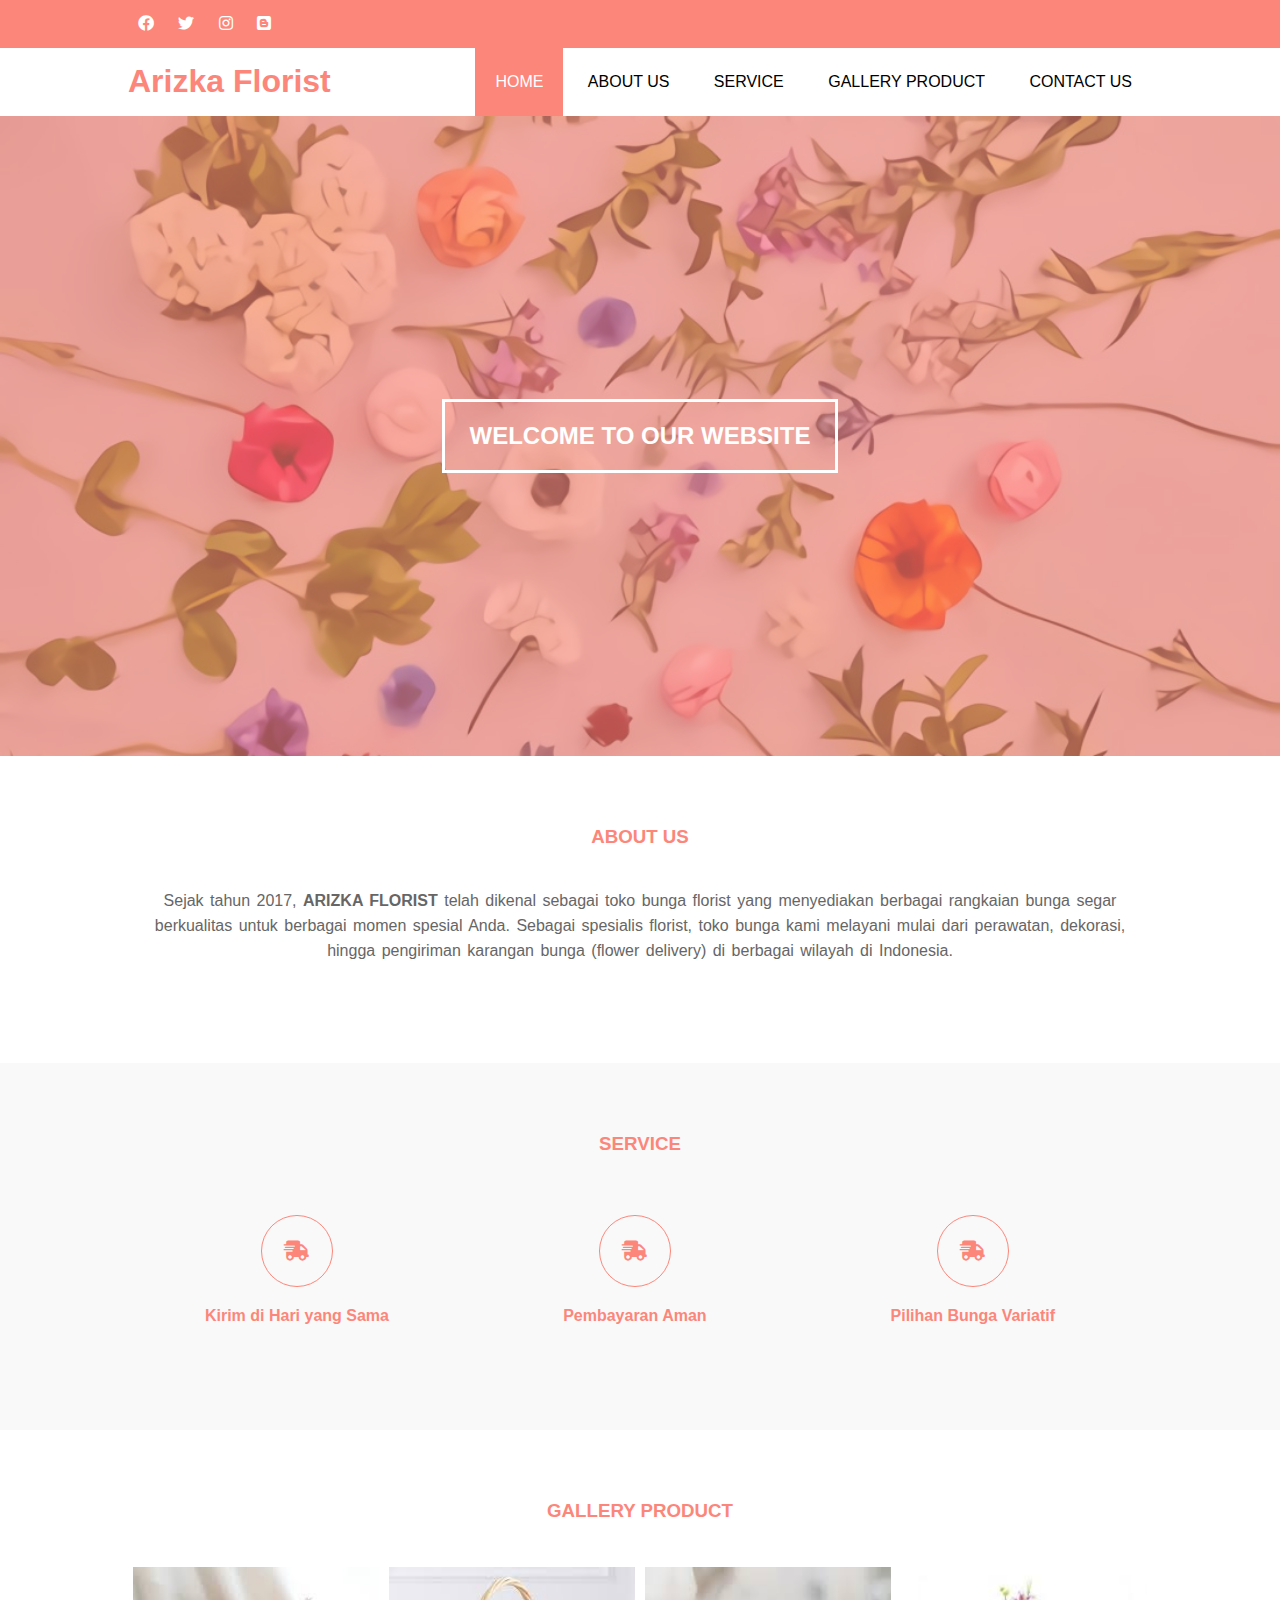
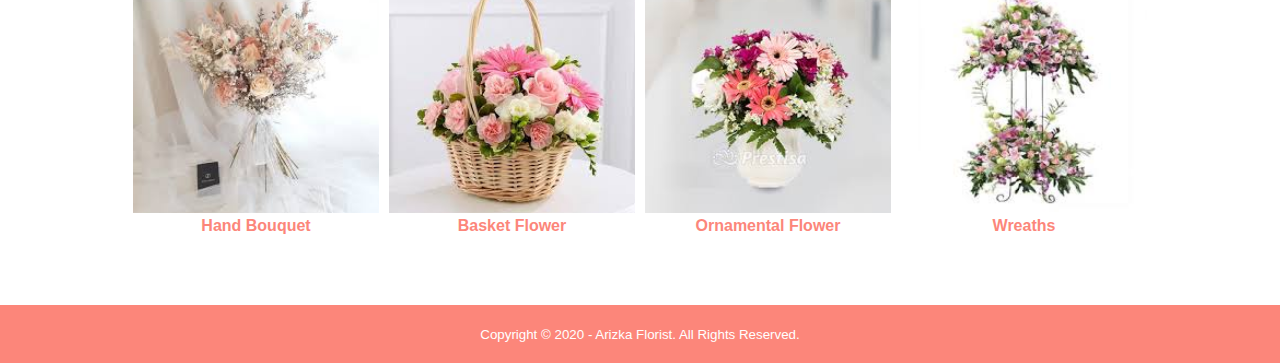
<file: index.html>
<!DOCTYPE html>
<html>
<head>
	<meta charset="utf-8">
	<meta name="viewport" content="width=device-width, initial-scale=1">
	<title>Arizka Florist</title>
	<link rel="stylesheet" type="text/css" href="css/style.css">
	<link rel="stylesheet" type="text/css" href="https://cdnjs.cloudflare.com/ajax/libs/font-awesome/5.14.0/css/all.min.css">
	<script src="https://code.jquery.com/jquery-3.5.1.min.js" integrity="sha256-9/aliU8dGd2tb6OSsuzixeV4y/faTqgFtohetphbbj0=" crossorigin="anonymous"></script>
</head>
<body>
	<!-- loader -->
	<div class="bg-loader">
		<div class="loader"></div>
	</div>

	<!-- header --> 
	<div class="medsos">
		<div class="container">
			<ul>
				<li><a href="#"><i class="fab fa-facebook"></i></a></li>
				<li><a href="#"><i class="fab fa-twitter"></i></a></li>
				<li><a href="#"><i class="fab fa-instagram"></i></a></li>
				<li><a href="#"><i class="fab fa-blogger"></i></a></li>
			</ul>
		</div>
	</div>
	<header>
		<div class="container">
			<h1><a href="index.html">Arizka Florist</a></h1>
			<ul>
				<li class="active"><a href="index.html">HOME</a></li>
				<li><a href="about us.html">ABOUT US</a></li>
				<li><a href="service.html">SERVICE</a></li>
				<li><a href="gallery product.html">GALLERY PRODUCT</a></li>
				<li><a href="contact us.html">CONTACT US</a></li>
			</ul>
		</div>
	</header>

	<!-- banner -->
	<section class="banner">
		<h2>WELCOME TO OUR WEBSITE</h2>
	</section>

	<!-- about us -->
	<section class="about us">
		<div class="container">
			<h3>ABOUT US</h3>
			<p>Sejak tahun 2017, <strong>ARIZKA FLORIST</strong> telah dikenal sebagai toko bunga florist yang menyediakan berbagai rangkaian bunga segar berkualitas untuk berbagai momen spesial Anda.
			Sebagai spesialis florist, toko bunga kami melayani mulai dari perawatan, dekorasi, hingga pengiriman karangan bunga (flower delivery) di berbagai wilayah di Indonesia.</p>
		</div>
	</section>

	<!-- service -->
	<section class="service">
		<div class="container">
			<h3>SERVICE</h3>
			<div class="box">
				<div class="col-4">
					<div class="icon"><i class="fa fa-shipping-fast"></i></div>
					<h4>Kirim di Hari yang Sama</h4>
				</div>
				<div class="col-4">
					<div class="icon"><i class="fa fa-shipping-fast"></i></div>
					<h4>Pembayaran Aman</h4>
				</div>
				<div class="col-4">
					<div class="icon"><i class="fa fa-shipping-fast"></i></div>
					<h4>Pilihan Bunga Variatif</h4>
				</div>
			</div>
		</div>
	</section>

	<!-- gallery product -->
	<section class="gallery product">
		<div class="container">
			<h3>GALLERY PRODUCT</h3>
			<div class="col-4">
				<a href="">
					<img src="img/hand bouquet 1.jpg">
					<span><strong>Hand Bouquet</strong></span>
				</a>
			</div>
			
			<div class="col-4">
				<a href="">
					<img src="img/basket flower 2.jpg">
					<span><strong>Basket Flower</strong></span>
				</a>
			</div>
			<div class="col-4">
				<a href="">
					<img src="img/bunga meja.jpg">
					<span><strong>Ornamental Flower</strong></span>
				</a>
			</div>
			<div class="col-4">
				<a href="">
					<img src="img/bunga berdiri.jpg">
					<span><strong>Wreaths</strong></span>
				</a>
			</div>
		</div>
	</section>

	<!-- footer -->
	<footer>
		<div class="container">
			<small>Copyright &copy; 2020 - Arizka Florist. All Rights Reserved.</small>
		</div>
	</footer>


	<script type="text/javascript">
		$(document).ready(function(){
			$(".bg-loader").hide();
		})
	</script>
</body>
</html>
</file>
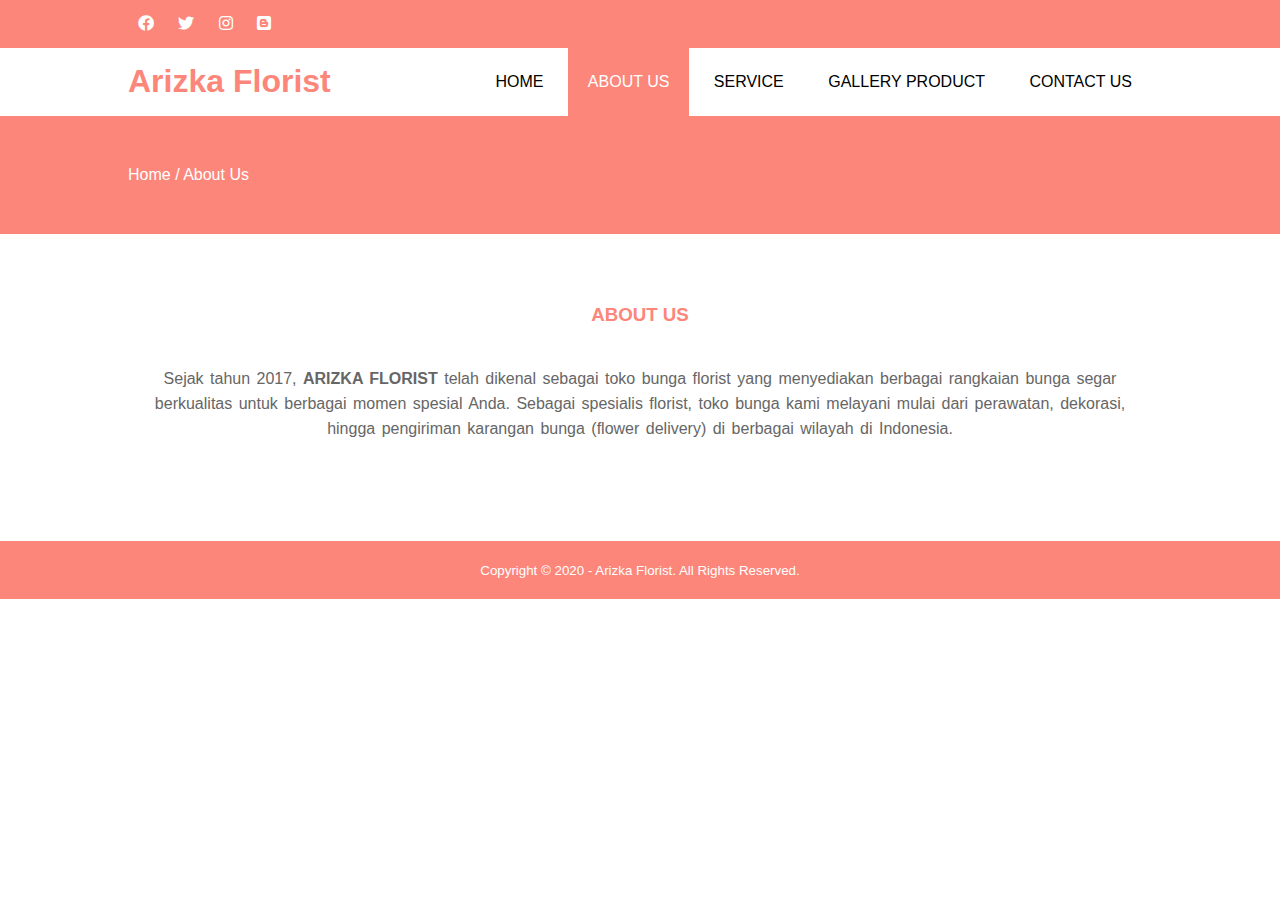
<file: about us.html>
<!DOCTYPE html>
<html>
<head>
	<meta charset="utf-8">
	<meta name="viewport" content="width=device-width, initial-scale=1">
	<title>Arizka Florist</title>
	<link rel="stylesheet" type="text/css" href="css/style.css">
	<link rel="stylesheet" type="text/css" href="https://cdnjs.cloudflare.com/ajax/libs/font-awesome/5.14.0/css/all.min.css">
	<script src="https://code.jquery.com/jquery-3.5.1.min.js" integrity="sha256-9/aliU8dGd2tb6OSsuzixeV4y/faTqgFtohetphbbj0=" crossorigin="anonymous"></script>
</head>
<body>
	<!-- loader -->
	<div class="bg-loader">
		<div class="loader"></div>
	</div>

	<!-- header --> 
	<div class="medsos">
		<div class="container">
			<ul>
				<li><a href="#"><i class="fab fa-facebook"></i></a></li>
				<li><a href="#"><i class="fab fa-twitter"></i></a></li>
				<li><a href="#"><i class="fab fa-instagram"></i></a></li>
				<li><a href="#"><i class="fab fa-blogger"></i></a></li>
			</ul>
		</div>
	</div>
	<header>
		<div class="container">
			<h1><a href="index.html">Arizka Florist</a></h1>
			<ul>
				<li><a href="index.html">HOME</a></li>
				<li class="active"><a href="about us.html">ABOUT US</a></li>
				<li><a href="service.html">SERVICE</a></li>
				<li><a href="gallery product.html">GALLERY PRODUCT</a></li>
				<li><a href="contact us.html">CONTACT US</a></li>
			</ul>
		</div>
	</header>

	<!-- label -->
	<section class="label">
		<div class="container">
			<p>Home / About Us</p>
		</div>
	</section>

	<!-- about us -->
	<section class="about us">
		<div class="container">
			<h3>ABOUT US</h3>
			<p>Sejak tahun 2017, <strong>ARIZKA FLORIST</strong> telah dikenal sebagai toko bunga florist yang menyediakan berbagai rangkaian bunga segar berkualitas untuk berbagai momen spesial Anda.
			Sebagai spesialis florist, toko bunga kami melayani mulai dari perawatan, dekorasi, hingga pengiriman karangan bunga (flower delivery) di berbagai wilayah di Indonesia.</p>
		</div>
	</section>

	<!-- footer -->
	<footer>
		<div class="container">
			<small>Copyright &copy; 2020 - Arizka Florist. All Rights Reserved.</small>
		</div>
	</footer>


	<script type="text/javascript">
		$(document).ready(function(){
			$(".bg-loader").hide();
		})
	</script>
</body>
</html>
</file>
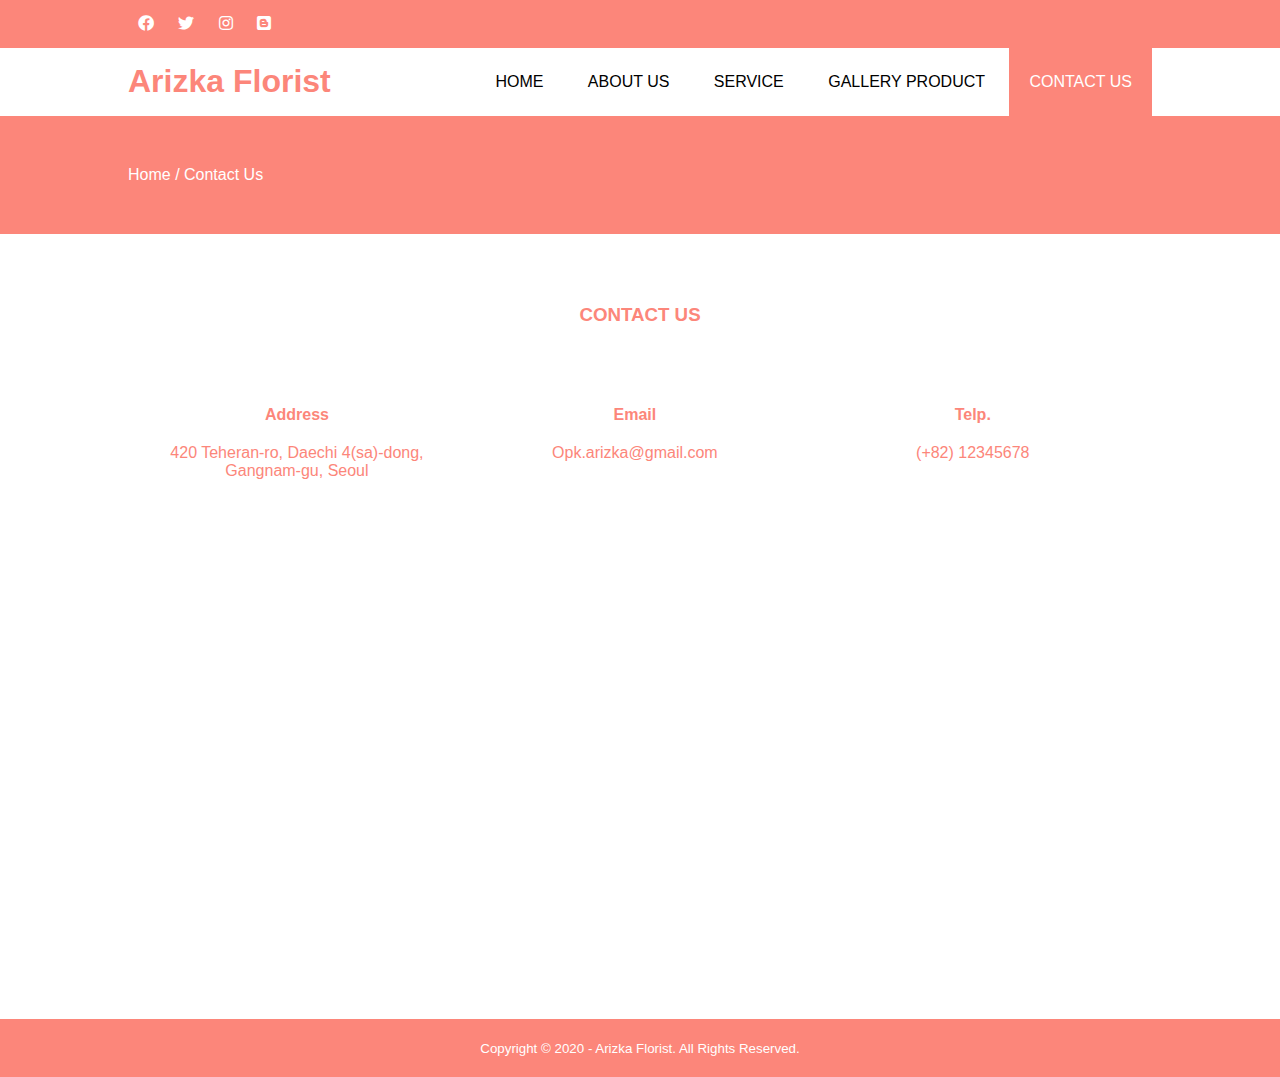
<file: contact us.html>
<!DOCTYPE html>
<html>
<head>
	<meta charset="utf-8">
	<meta name="viewport" content="width=device-width, initial-scale=1">
	<title>Arizka Florist</title>
	<link rel="stylesheet" type="text/css" href="css/style.css">
	<link rel="stylesheet" type="text/css" href="https://cdnjs.cloudflare.com/ajax/libs/font-awesome/5.14.0/css/all.min.css">
	<script src="https://code.jquery.com/jquery-3.5.1.min.js" integrity="sha256-9/aliU8dGd2tb6OSsuzixeV4y/faTqgFtohetphbbj0=" crossorigin="anonymous"></script>
</head>
<body>
	<!-- loader -->
	<div class="bg-loader">
		<div class="loader"></div>
	</div>

	<!-- header --> 
	<div class="medsos">
		<div class="container">
			<ul>
				<li><a href="#"><i class="fab fa-facebook"></i></a></li>
				<li><a href="#"><i class="fab fa-twitter"></i></a></li>
				<li><a href="#"><i class="fab fa-instagram"></i></a></li>
				<li><a href="#"><i class="fab fa-blogger"></i></a></li>
			</ul>
		</div>
	</div>
	<header>
		<div class="container">
			<h1><a href="index.html">Arizka Florist</a></h1>
			<ul>
				<li><a href="index.html">HOME</a></li>
				<li><a href="about us.html">ABOUT US</a></li>
				<li><a href="service.html">SERVICE</a></li>
				<li><a href="gallery product.html">GALLERY PRODUCT</a></li>
				<li class="active"><a href="contact us.html">CONTACT US</a></li>
			</ul>
		</div>
	</header>

	<!-- label -->
	<section class="label">
		<div class="container">
			<p>Home / Contact Us</p>
		</div>
	</section>

	<!-- contact us -->
	<section class="contact us">
		<div class="container">
			<h3>CONTACT US</h3>
			<div class="box">
				<div class="col-4">
					<h4>Address</h4>
					<p>420 Teheran-ro, Daechi 4(sa)-dong, Gangnam-gu, Seoul</p>
				</div>
				<div class="col-4">
					<h4>Email</h4>
					<p>Opk.arizka@gmail.com</p>
				</div>
				<div class="col-4">
					<h4>Telp.</h4>
					<p>(+82) 12345678</p>
				</div>
			</div>
			<iframe src="https://www.google.com/maps/embed?pb=!1m18!1m12!1m3!1d3165.118985454003!2d127.05035681480113!3d37.50511173540227!2m3!1f0!2f0!3f0!3m2!1i1024!2i768!4f13.1!3m3!1m2!1s0x357ca411b0e193ff%3A0x7ab13f19dd9a356c!2s420%20Teheran-ro%2C%20Daechi%204(sa)-dong%2C%20Gangnam-gu%2C%20Seoul%2C%20Korea%20Selatan!5e0!3m2!1sid!2sid!4v1601716038284!5m2!1sid!2sid" width="600" height="450" frameborder="100%" style="border:0;" allowfullscreen="" aria-hidden="false" tabindex="0"></iframe>
		</div>
	</section>

	<!-- footer -->
	<footer>
		<div class="container">
			<small>Copyright &copy; 2020 - Arizka Florist. All Rights Reserved.</small>
		</div>
	</footer>


	<script type="text/javascript">
		$(document).ready(function(){
			$(".bg-loader").hide();
		})
	</script>
</body>
</html>
</file>
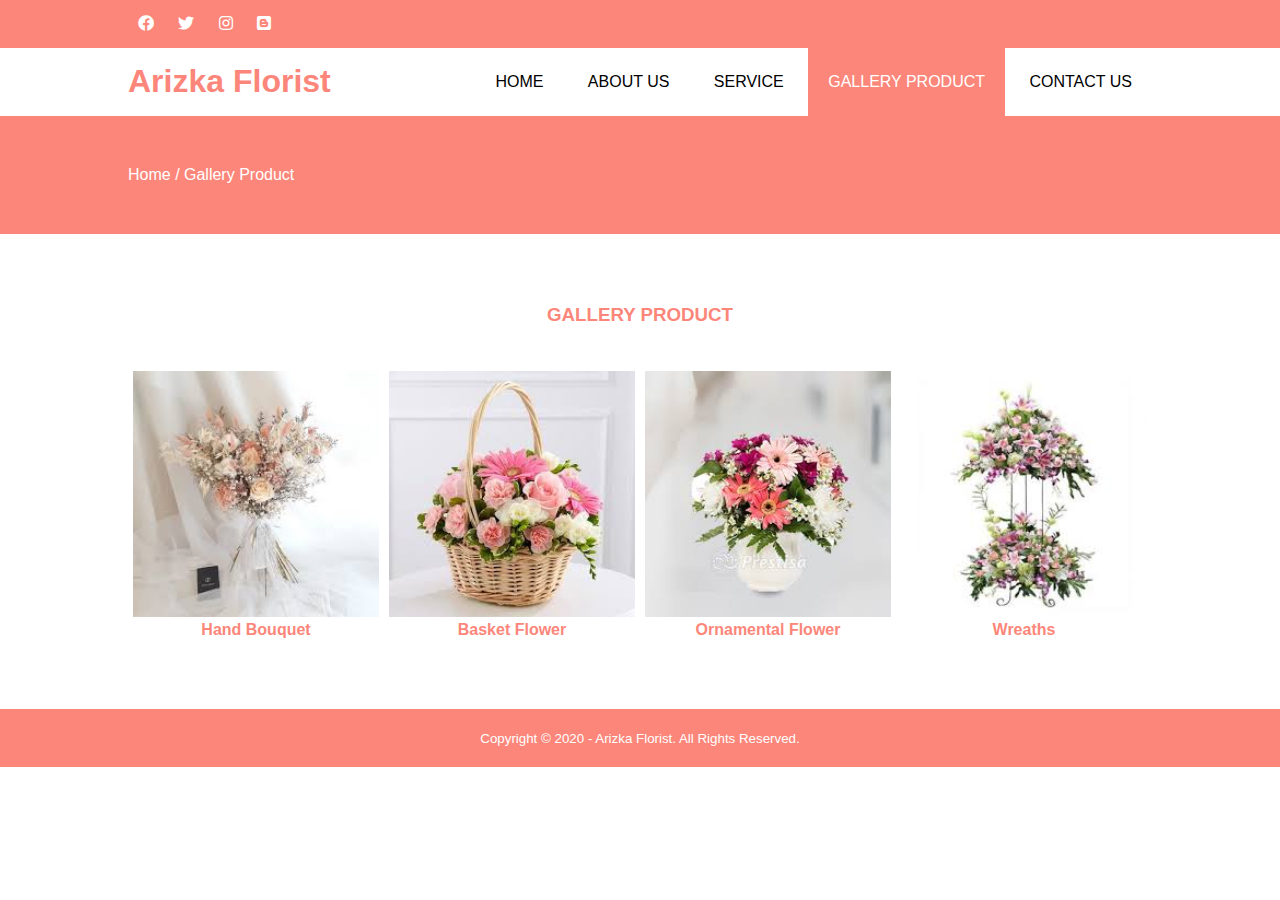
<file: gallery product.html>
<!DOCTYPE html>
<html>
<head>
	<meta charset="utf-8">
	<meta name="viewport" content="width=device-width, initial-scale=1">
	<title>Arizka Florist</title>
	<link rel="stylesheet" type="text/css" href="css/style.css">
	<link rel="stylesheet" type="text/css" href="https://cdnjs.cloudflare.com/ajax/libs/font-awesome/5.14.0/css/all.min.css">
	<script src="https://code.jquery.com/jquery-3.5.1.min.js" integrity="sha256-9/aliU8dGd2tb6OSsuzixeV4y/faTqgFtohetphbbj0=" crossorigin="anonymous"></script>
</head>
<body>
	<!-- loader -->
	<div class="bg-loader">
		<div class="loader"></div>
	</div>

	<!-- header --> 
	<div class="medsos">
		<div class="container">
			<ul>
				<li><a href="#"><i class="fab fa-facebook"></i></a></li>
				<li><a href="#"><i class="fab fa-twitter"></i></a></li>
				<li><a href="#"><i class="fab fa-instagram"></i></a></li>
				<li><a href="#"><i class="fab fa-blogger"></i></a></li>
			</ul>
		</div>
	</div>
	<header>
		<div class="container">
			<h1><a href="index.html">Arizka Florist</a></h1>
			<ul>
				<li><a href="index.html">HOME</a></li>
				<li><a href="about us.html">ABOUT US</a></li>
				<li><a href="service.html">SERVICE</a></li>
				<li class="active"><a href="gallery product.html">GALLERY PRODUCT</a></li>
				<li><a href="contact us.html">CONTACT US</a></li>
			</ul>
		</div>
	</header>

	<!-- label -->
	<section class="label">
		<div class="container">
			<p>Home / Gallery Product</p>
		</div>
	</section>

	<!-- gallery product -->
	<section class="gallery product">
		<div class="container">
			<h3>GALLERY PRODUCT</h3>
			<div class="col-4">
				<a href="">
					<img src="img/hand bouquet 1.jpg">
					<span><strong>Hand Bouquet</strong></span>
				</a>
			</div>
			
			<div class="col-4">
				<a href="">
					<img src="img/basket flower 2.jpg">
					<span><strong>Basket Flower</strong></span>
				</a>
			</div>
			<div class="col-4">
				<a href="">
					<img src="img/bunga meja.jpg">
					<span><strong>Ornamental Flower</strong></span>
				</a>
			</div>
			<div class="col-4">
				<a href="">
					<img src="img/bunga berdiri.jpg">
					<span><strong>Wreaths</strong></span>
				</a>
			</div>
		</div>
	</section>

	<!-- footer -->
	<footer>
		<div class="container">
			<small>Copyright &copy; 2020 - Arizka Florist. All Rights Reserved.</small>
		</div>
	</footer>


	<script type="text/javascript">
		$(document).ready(function(){
			$(".bg-loader").hide();
		})
	</script>
</body>
</html>
</file>
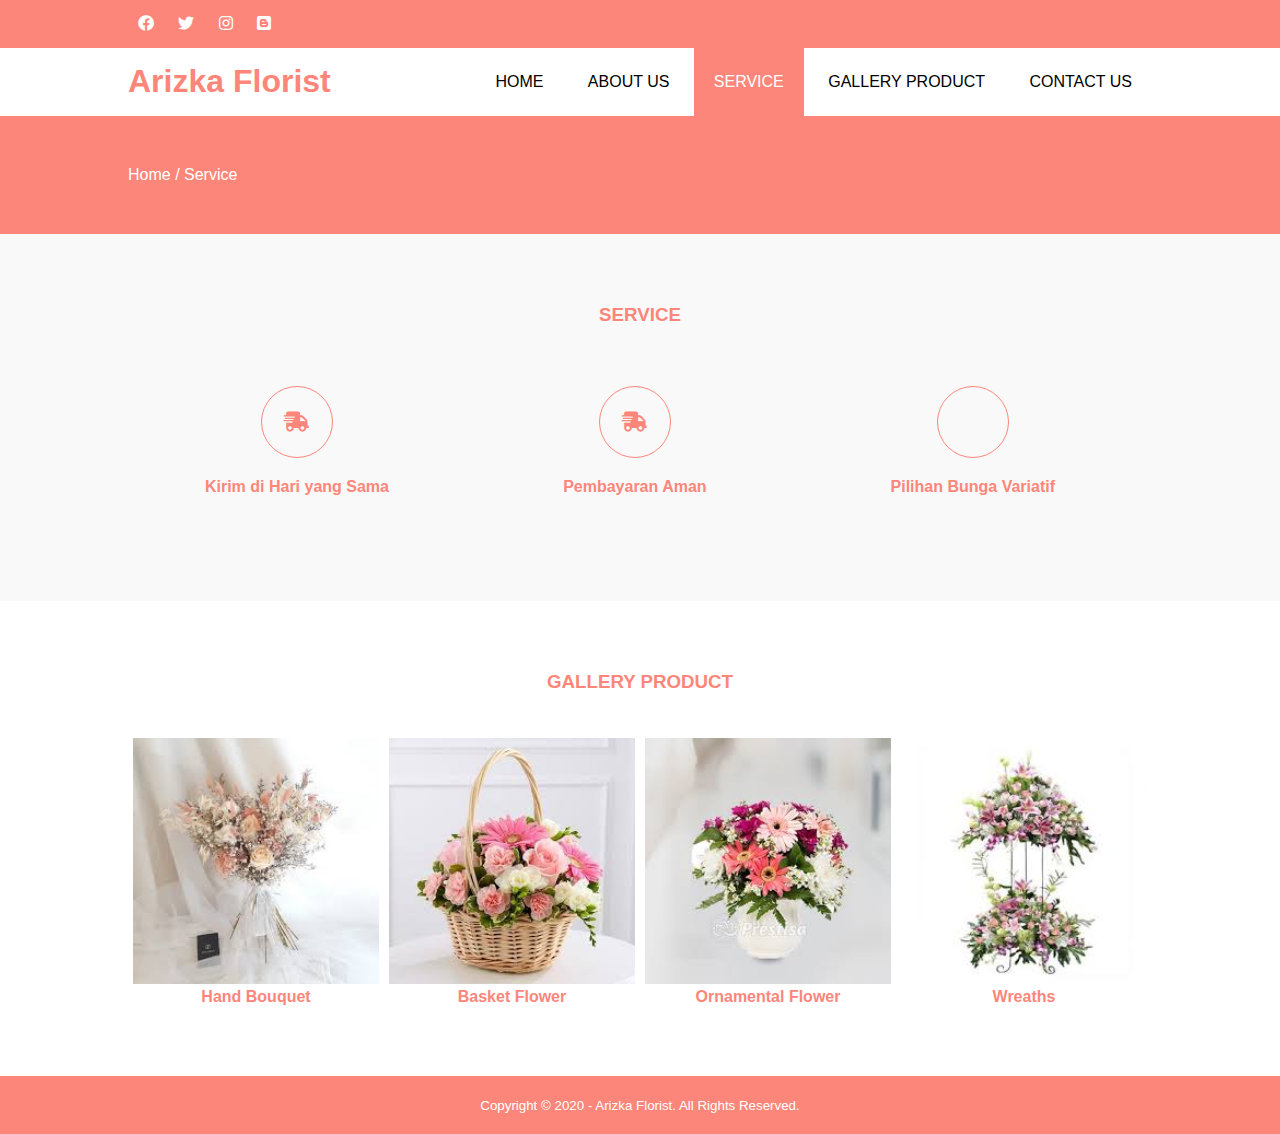
<file: service.html>
<!DOCTYPE html>
<html>
<head>
	<meta charset="utf-8">
	<meta name="viewport" content="width=device-width, initial-scale=1">
	<title>Arizka Florist</title>
	<link rel="stylesheet" type="text/css" href="css/style.css">
	<link rel="stylesheet" type="text/css" href="https://cdnjs.cloudflare.com/ajax/libs/font-awesome/5.14.0/css/all.min.css">
	<script src="https://code.jquery.com/jquery-3.5.1.min.js" integrity="sha256-9/aliU8dGd2tb6OSsuzixeV4y/faTqgFtohetphbbj0=" crossorigin="anonymous"></script>
</head>
<body>
	<!-- loader -->
	<div class="bg-loader">
		<div class="loader"></div>
	</div>

	<!-- header --> 
	<div class="medsos">
		<div class="container">
			<ul>
				<li><a href="#"><i class="fab fa-facebook"></i></a></li>
				<li><a href="#"><i class="fab fa-twitter"></i></a></li>
				<li><a href="#"><i class="fab fa-instagram"></i></a></li>
				<li><a href="#"><i class="fab fa-blogger"></i></a></li>
			</ul>
		</div>
	</div>
	<header>
		<div class="container">
			<h1><a href="index.html">Arizka Florist</a></h1>
			<ul>
				<li><a href="index.html">HOME</a></li>
				<li><a href="about us.html">ABOUT US</a></li>
				<li class="active"><a href="service.html">SERVICE</a></li>
				<li><a href="gallery product.html">GALLERY PRODUCT</a></li>
				<li><a href="contact us.html">CONTACT US</a></li>
			</ul>
		</div>
	</header>

	<!-- label -->
	<section class="label">
		<div class="container">
			<p>Home / Service</p>
		</div>
	</section>

	<!-- service -->
	<section class="service">
		<div class="container">
			<h3>SERVICE</h3>
			<div class="box">
				<div class="col-4">
					<div class="icon"><i class="fa fa-shipping-fast"></i></div>
					<h4>Kirim di Hari yang Sama</h4>
				</div>
				<div class="col-4">
					<div class="icon"><i class="fa fa-shipping-fast"></i></div>
					<h4>Pembayaran Aman</h4>
				</div>
				<div class="col-4">
					<div class="icon"><i class="fa fa-flower"></i></div>
					<h4>Pilihan Bunga Variatif</h4>
				</div>
			</div>
		</div>
	</section>

	<!-- gallery product -->
	<section class="gallery product">
		<div class="container">
			<h3>GALLERY PRODUCT</h3>
			<div class="col-4">
				<a href="">
					<img src="img/hand bouquet 1.jpg">
					<span><strong>Hand Bouquet</strong></span>
				</a>
			</div>
			
			<div class="col-4">
				<a href="">
					<img src="img/basket flower 2.jpg">
					<span><strong>Basket Flower</strong></span>
				</a>
			</div>
			<div class="col-4">
				<a href="">
					<img src="img/bunga meja.jpg">
					<span><strong>Ornamental Flower</strong></span>
				</a>
			</div>
			<div class="col-4">
				<a href="">
					<img src="img/bunga berdiri.jpg">
					<span><strong>Wreaths</strong></span>
				</a>
			</div>
		</div>
	</section>

	<!-- footer -->
	<footer>
		<div class="container">
			<small>Copyright &copy; 2020 - Arizka Florist. All Rights Reserved.</small>
		</div>
	</footer>


	<script type="text/javascript">
		$(document).ready(function(){
			$(".bg-loader").hide();
		})
	</script>
</body>
</html>
</file>
<file: css/style.css>
* {
	padding:0;
	margin:0;
	font-family: sans-serif;
}
a {
	color: inherit;
	text-decoration: none;
}
.medsos {
	padding:5px 0;
	background-color: #FC867A;
}
.medsos ul li {
	display: inline-block;
	color: #fff;
	margin: 10px;
}
.container {
	width:80%;
	margin:0 auto;
}
.container:after {
	content:"";
	display: block;
	clear: both;
}
header {
}
header h1 {
	float: left;
	padding:15px 0;
	color: #FC867A;
}
header ul {
	float: right;
}
header ul li {
	display: inline-block;
}
header ul li a {
	padding:25px 20px;
	display: inline-block;
}
header ul li a:hover {
	background-color: #FC867A;
	color: #fff;
}
.active {
	background-color: #FC867A;
	color: #fff;
}
.banner {
	height: 60vh;
	background-image: url('../img/flower.jpg');
	background-size: cover;
	position: relative;
	display: flex;
	justify-content: center;
	align-items: center;
}
.banner:after {
	content:'';
	display: block;
	position: absolute;
	top: 0;
	left: 0;
	right: 0;
	bottom: 0;
	background-color: rgba(252, 134, 122, .6);
}
.banner h2 {
	color: #fff;
	z-index: 1;
	padding: 20px 25px;
	border:3px solid #fff;
}
section {
	padding:50px 0;
}
section h3 {
	text-align: center;
	padding: 20px 0;
	color: #FC867A;
	margin-bottom: 20px;
}
.about {
	padding-bottom: 100px;
}
.about p {
	color: #666;
	word-spacing: 2px;
	line-height: 25px;
	text-align: center;
}
.service {
	background-color: #f9f9f9;
}
.box {
	color: #FC867A;
}
.box:after {
	content: '';
	display: block;
	clear: both;
}
.box .col-4 {
	width:33%;
	padding:20px;
	box-sizing: border-box;
	text-align: center;
	float: left;
}
.icon {
	width:70px;
	height:70px;
	border:1px solid;
	border-radius: 50%;
	text-align: center;
	line-height: 70px;
	font-size: 20px;
	margin:0 auto;
}
.box .col-4 h4{
	margin:20px 0;
}
.col-4 {
	width:25%;
	box-sizing: border-box;
	padding:5px;
	float: left;
	text-align: center;
	color: #FC867A;
	margin-bottom: 15px;
}
.col-4 img {
	width:100%;
}
.col-4 a:hover img {
	transform: scale(1.2);
}
footer {
	padding:20px 0;
	background-color: #FC867A;
	color: #fff;
	text-align: center;
}
.bg-loader {
	background-color: #eee;
	position: fixed;
	top: 0;
	left: 0;
	right: 0;
	bottom: 0;
	z-index: 9999;
	display: flex;
	justify-content: center;
	align-items: center;
}
.bg-loader .loader {
	width:100px;
	height: 100px;
	border:3px solid #fff;
	border-radius: 50%;
	border-top-color: #FC867A;
	border-right-color: #FC867A;
	border-bottom-color: #FC867A;
	animation: puterin .8s linear infinite;
}
.label {
	background-color: #FC867A;
	color: #fff;
}
@keyframes puterin {
	100% {
		transform: rotate(360deg);
	}
}
@media screen and (max-width: 768px){
	header h1 {
		text-align: center;
		float: none;
	}
	header ul {
		text-align: center;
		float: none;
	}
	.box .col-4 {
		width:100%;
		float: none;
		margin-bottom: 20px;
	}
}
</file>
